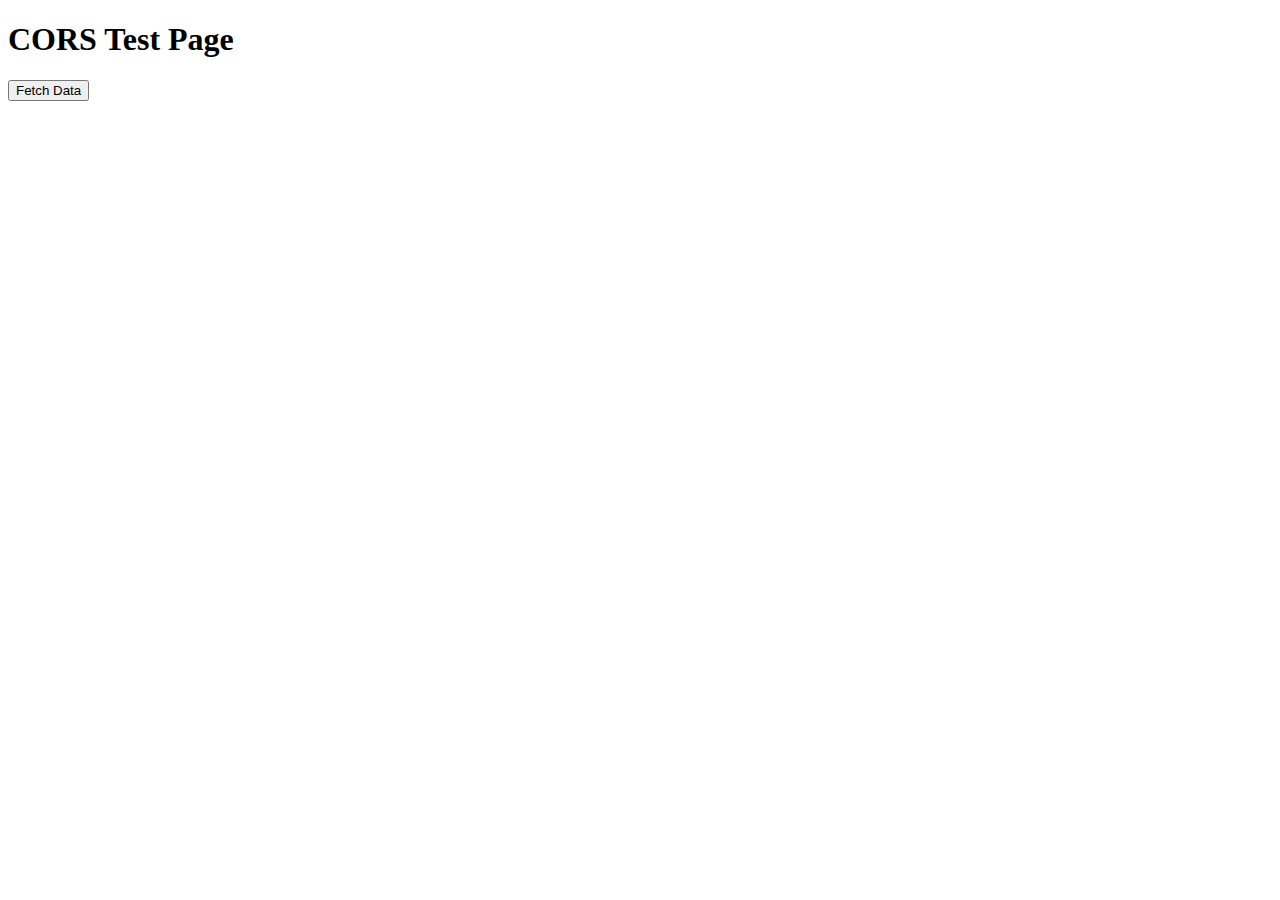
<file: templates/index.html>
<!DOCTYPE html>
<html lang="en">
<head>
    <meta charset="UTF-8">
    <meta name="viewport" content="width=device-width, initial-scale=1.0">
    <title>CORS Test</title>
</head>
<body>
    <h1>CORS Test Page</h1>
    <button id="fetch-button">Fetch Data</button>
    <pre id="response"></pre>

    <script>
        document.getElementById('fetch-button').addEventListener('click', () => {
            fetch('http://localhost:8000/api/sample/')
                .then(response => response.json())
                .then(data => {
                    document.getElementById('response').textContent = JSON.stringify(data, null, 2);
                })
                .catch(error => {
                    document.getElementById('response').textContent = 'Error: ' + error;
                });
        });
    </script>
</body>
</html>
</file>
